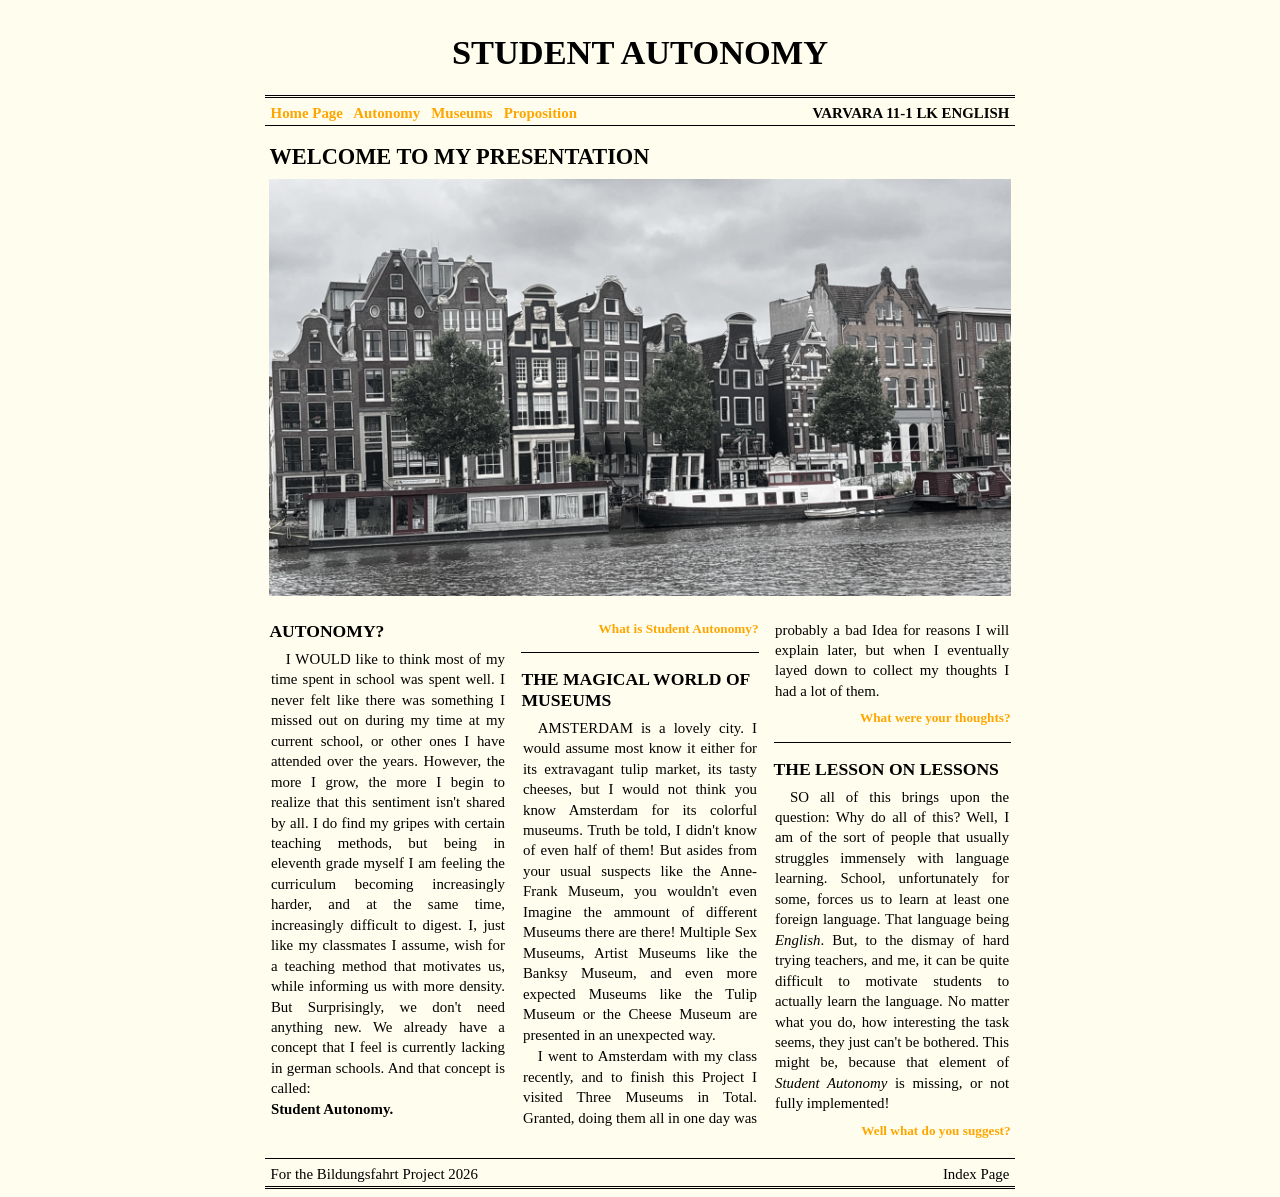
<file: index.html>
<!DOCTYPE html>
<html>
  <head>
    <meta charset="UTF-8">
    <meta name="viewport" content="width=device-width, initial-scale=1.0">
    <title>Student Autonomy</title>
    <link href="stylesheet.css" rel="stylesheet" type="text/css" media="all">
  </head>
  <body>
  
    <div class=main>
    
    <div class=title>
      <h1>Student Autonomy</h1>
    </div>
      
    <div class="sub heading">
      <div class=sub-right>Varvara 11-1 LK English</div>
      <div class=sub-left><span style="text-transform: capitalize;">
        <a href="index.html">Home Page</a> &nbsp
        <a href="autonomy.html"> Autonomy </a> &nbsp
        <a href="museums.html"> Museums </a> &nbsp
        <a href="suggestion.html"> Proposition </a> &nbsp
    </span></div>
      <clearfix></clearfix>
    </div>
    <div class="articles splash">
      <h2>Welcome to my Presentation</h2>
      <img src="Retro Photo 2026-06-15T10_37_43.549 (C9DDE4).png" alt="">
    </div>
    <div class="articles columns">
        <h3>Autonomy?</h3>
        <p><span class=first-word>I would</span> 
            like to think most of my time spent in school was spent well.
            I never felt like there was something I missed out on during my time at my current school,
            or other ones I have attended over the years. However, the more I grow, the more I begin 
            to realize that this sentiment isn't shared by all. I do find my gripes with certain teaching 
            methods, but being in eleventh grade myself I am feeling the curriculum becoming increasingly 
            harder, and at the same time, increasingly difficult to digest. I, just like my classmates I
            assume, wish for a teaching method that motivates us, while informing us with more density. 
            But Surprisingly, we don't need anything new. We already have a concept that I feel is currently 
            lacking in german schools. And that concept is called: <br> <b>Student Autonomy.</b>
        </p>
      <div class=readmore><p><b><a href="autonomy.html">What is Student Autonomy?</a></b></p></div>
      <hr>
      
    <h3>The Magical World of Museums</h3>
      
      <p><span class=first-word>Amsterdam</span>
        is a lovely city. I would assume most know it either for its extravagant tulip market, its
        tasty cheeses, but I would not think you know Amsterdam for its colorful museums. Truth be told, 
        I didn't know of even half of them! But asides from your usual suspects like the Anne-Frank Museum, 
        you wouldn't even Imagine the ammount of different Museums there are there! Multiple Sex Museums, 
        Artist Museums like the Banksy Museum, and even more expected Museums like the Tulip Museum or the 
        Cheese Museum are presented in an unexpected way. 
    </p>
    <p>
        I went to Amsterdam with my class recently, and to finish this Project I visited Three Museums in 
        Total. Granted, doing them all in one day was probably a bad Idea for reasons I will explain later, 
        but when I eventually layed down to collect my thoughts I had a lot of them. 
    </p>
      <div class=readmore><p><a href="museums.html"><b>What were your thoughts?</b></a></p></div>
      <hr>
      <h3>The Lesson on Lessons</h3>
      <p><span class=first-word>So</span>
        all of this brings upon the question: Why do all of this? Well, I am of the sort of people that 
        usually struggles immensely with language learning. School, unfortunately for some, forces us to 
        learn at least one foreign language. That language being <i>English</i>. But, to the dismay of 
        hard trying teachers, and me, it can be quite difficult to motivate students to actually learn 
        the language. No matter what you do, how interesting the task seems, they just can't be bothered. 
        This might be, because that element of <i>Student Autonomy</i> is missing, or not fully implemented!
    </p>
      <div class=readmore><p><b><a href="suggestion.html">Well what do you suggest?</a></b></p></div>
    </div>
    
        <div class="sub footer">
      <div class=sub-left>For the Bildungsfahrt Project 2026</div>
      <div class=sub-right>Index Page</div>
      <clearfix></clearfix>
    </div>
    
    </div>
  </body>
</html>
</file>
<file: stylesheet.css>
body {
  background: #fffeee;
  font-family: "Goudy Stout", "Bookman Oldstyle", serif;
  font-size:0.93rem;
  }

h1 {
  font-size: 2.15rem;
  }  

h2 {
  font-size: 1.4rem;
  }

h3 {
  font-size: 1.1rem;
  }

h4 {
  font-size: 1rem;
  }

a {
    color: orange;
    text-decoration: none;
}
/* Container/wrapper for "page" content. */
.main {
  width: 750px;
  margin: 0 auto;
  }

.title {
  text-align: center;
  padding: 0.1rem 0.1rem 0 0.1rem;
  }
  
.title p {
  font-weight:bold;
  }

/* Left/right split subtitles. Used for top and bottom of page (date/subtitle, est./page #).*/
.sub {
  width: 100%;
  }
  
.heading {
  border-bottom:1px #000 solid;
  border-top: 3px #000 double;
  padding-bottom: -2px;
  font-weight: bold;
  }
  
.footer {
  border-bottom: 3px #000 double;
  border-top:1px #000 solid;
  }

.sub-left {
  float: left;
  }

.sub-right {
  text-align:right;
  float: right;
  }
  
.sub-left, .sub-right {
  padding: 0.5em 0.375em 0.2em 0.375em;
  }
  
/* Make a bunch of things display in all-caps without actually being all-caps.*/
.title, .heading, h1, h2, h3, h4, readmore, .first-word {
  text-transform: uppercase;
  }
  
/* Column layout for main text. */
.columns {
  columns: 3;
  }

/* Container for content, including splash images.*/  
.articles {
  display: block;
  padding: 1rem 0.275rem;
  }

.articles p {
  text-indent: 1em;
  line-height:1.375em;
  margin: 0.1em;
  text-align:justify;
  }
  
.articles h1, .articles h2, .articles h3, .articles h4 {
  margin-top:0.1em;
  margin-bottom:0.375em;
  display: table; /* so headlines they don't get broken up across columns*/
  }

.block-column-article {
  display: table; /*special use case? currently unused*/
  }

/* For big front-page images that take up full width.*/
.splash {
  padding-bottom: 0rem;
  }

/* Gap between pages. */
hr {
  max-width: 750px;
  border: 0px;
  height: 2px;
  background: none;
  margin: 1.25rem auto;
  }

/* Line break between articles, sections etc. */
.main hr {
  height:1px;
  border:0px;
  background: #000;
  margin: 0.8rem 0 1rem 0;
  }

/* Blockquote with fancy curly quote decoration. */
.articles blockquote {
  margin:0;
  display: block;
  }

.blockquote-inner {
  font-weight: bold;
  margin: 0.1rem;
  margin: 1rem 2rem 0 2rem;
  display: block;
  font-size: 1.2em;
  border: 0px solid red;
  }

.articles .blockquote-inner p {
  text-indent: 0;
  text-align: center;
  }

.articles blockquote:before, .articles blockquote:after {
  font-size: 4.5rem;
  margin: 0;
  padding: 0 0.25rem;
  position: relative;
  height: 1.5rem;
  border: 0px solid green;
  }

/* Insert the fancy curly quotes */
.articles blockquote:before {
  content: "";
  float: left;
  top:-0.35rem;
  }

.articles blockquote:after {
  content: "";
  float: right;
  top:-1.35rem;
  }

/* Put this after blockquotes and the sub-left, sub-right pairs
 * to make the 'float' effect work correctly without messing up
 * the parent element and/or breaking subsequent formatting.
 */
clearfix {
  content: "";
  display: block;
  clear: both;  
  margin: 0;
  padding: 0;
  height: 0;
  }

/* "continued..." */
.articles .readmore p, .articles .continued p {  
  font-size: 0.89em;
  text-indent: 0;
  }

.articles .readmore p {
  font-weight: bold;
  text-align: right;
  margin: 0.5rem 0 0 0;
  }
  
.articles .readmore:after {
  display: block;
  height: 0.1rem;
  content: "";
  }

/* "continued from..." */
.continued p {
  font-style: italic;
  margin: 0.5rem 0;
  }

@keyframes fadeIn {
  from { filter: grayscale(75%); }
  to { filter: grayscale(25%); }
}

.articles img {
  display: block;
  max-width: 100%;
  height: auto;
  text-align: center;
  margin: 0.5rem auto;
  filter: grayscale(75%);
  }

/* Optional hover effect on images.*/
.articles img:hover {
  animation: fadeIn 0.3s ease-in;
  filter: grayscale(25%);
  }


/*Tweaks for smaller screens + mobile devices.*/

@media (max-width: 754px) {
  .main {
    width: 100%;
    }
  .columns {
    columns: 2;
    }
  }

@media (max-width: 500px) {
  h1 {
  font-size: 1.95rem;
  }  
  
  h2 {
    font-size: 1.1rem;
    }
  
  h3 {
    font-size: 0.975rem;
    }

  h4 {
  font-size: 0.92rem;
    }
  .sub-left, .sub-right {
    max-width: 50%;
    }

  body {
    font-size: 0.87rem;
    }
  }
  
@media (max-width: 400px) {
  .columns {
    columns: 1;
    }
  }
</file>
